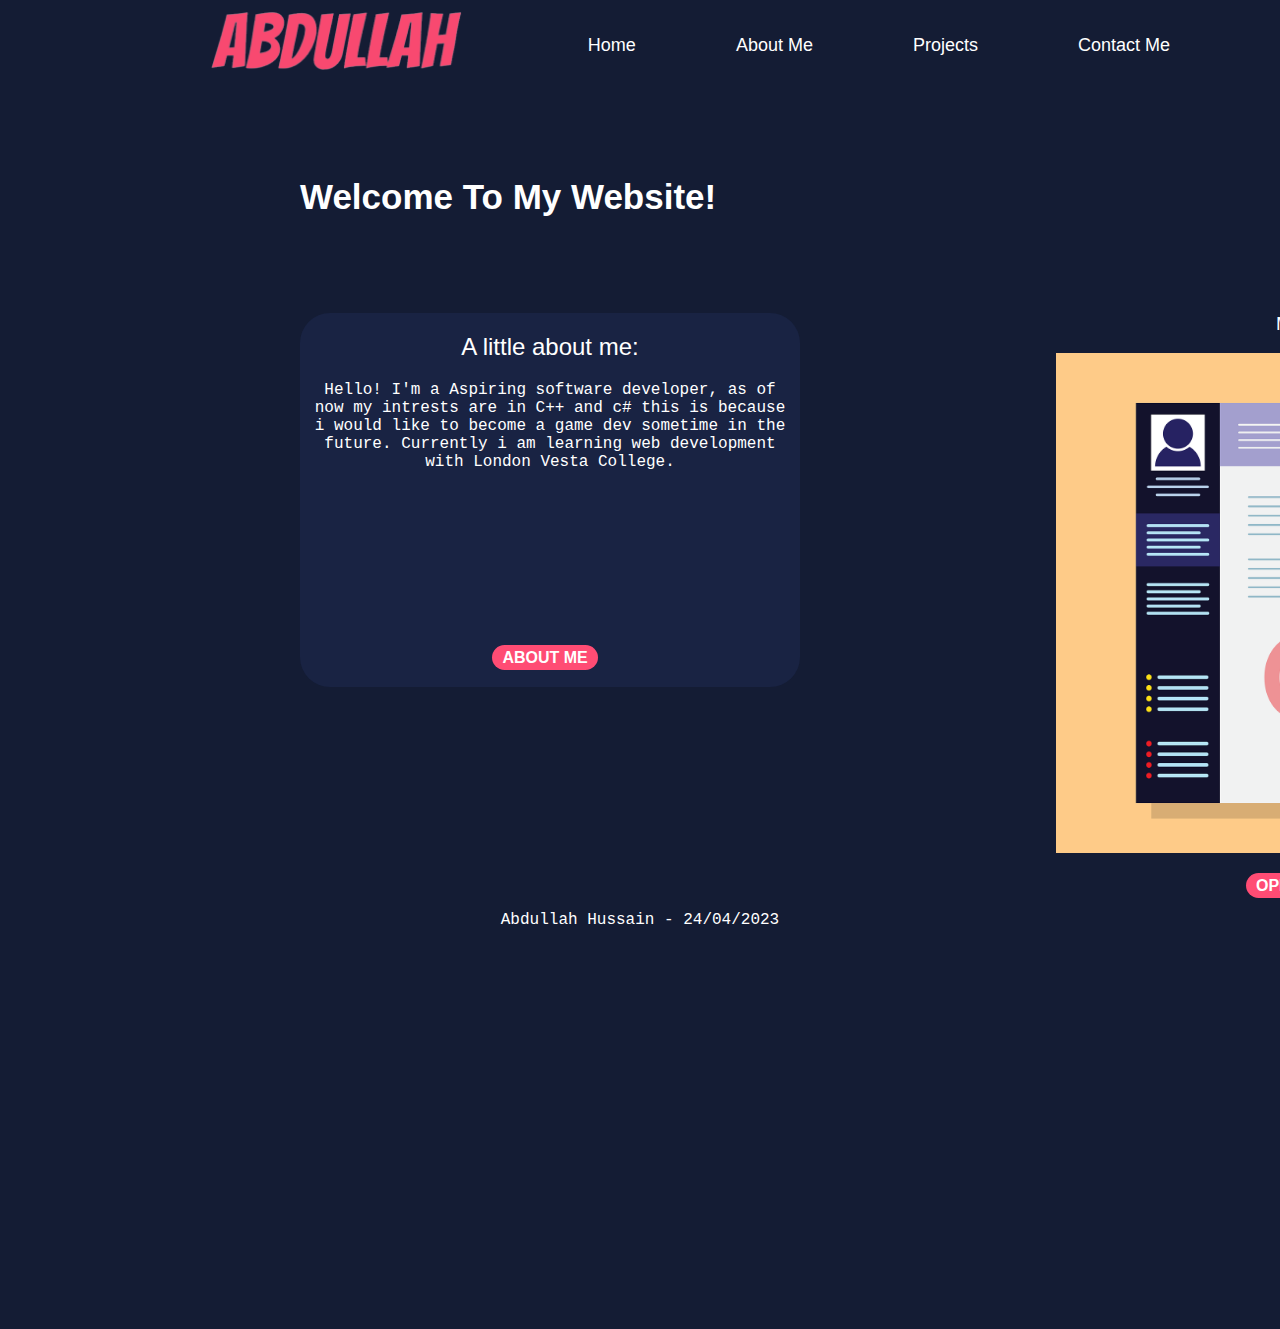
<file: index.html>
<!DOCTYPE html>
<html lang="en">
<head>
    <meta charset="UTF-8">
    <meta http-equiv="X-UA-Compatible" content="IE=edge">
    <meta name="viewport" content="width=device-width, initial-scale=1.0">
    <link rel="stylesheet" href="Style.css">
    <title>Website Portfolio</title>
</head>
<body>

    <header>
        <div class="NavDiv">
            <img src="Images/NameLogo.png" alt="Logo using my name. (Abdullah Hussain)" class="NavImg">
            <nav>
                <ul>
                    <li><a href="index.html">Home</a></li>
                    <li><a href="AboutMe.html">About Me</a></li>
                    <li><a href="Projects.html">Projects</a></li>
                    <li><a href="ContactMe.html">Contact Me</a></li>
                </ul>
            </nav>
        </div>
    </header>

    <br><br><br><br>

    <section>
        <div>
            <h1 class="ph1">Welcome To My Website!</h1>
        </div>

        <br><br><br><br>

        <div class="sTXTgrid">
            <div class="sT">
                <h2 class="ph2">A little about me:</h2>
                <p class="pInd">
                    Hello! I'm a Aspiring software developer, 
                    as of now my intrests are in C++ and c# this is because i would like to become a game dev sometime in the future. 
                    Currently i am learning web development with London Vesta College.
                </p>
                <br>
                <a class="AboutBtn" href="AboutMe.html">ABOUT ME</a>
            </div>
            <div>
                <h3 class="ph3">My Cv</h3><br>
                <img src="Images/CVV.png" alt="" height="500" width="500" class="ImgC"><br>
                <a class="CVBtn" href="CV/Abdullah_HussainCV.pdf" target="_blank">OPEN MY CV</a>
            </div>
        </div>
    </section>

    <footer>
        <div>
            <p class="pInd">Abdullah Hussain - 24/04/2023</p>
        </div>
    </footer>
    
</body>
</html>
</file>
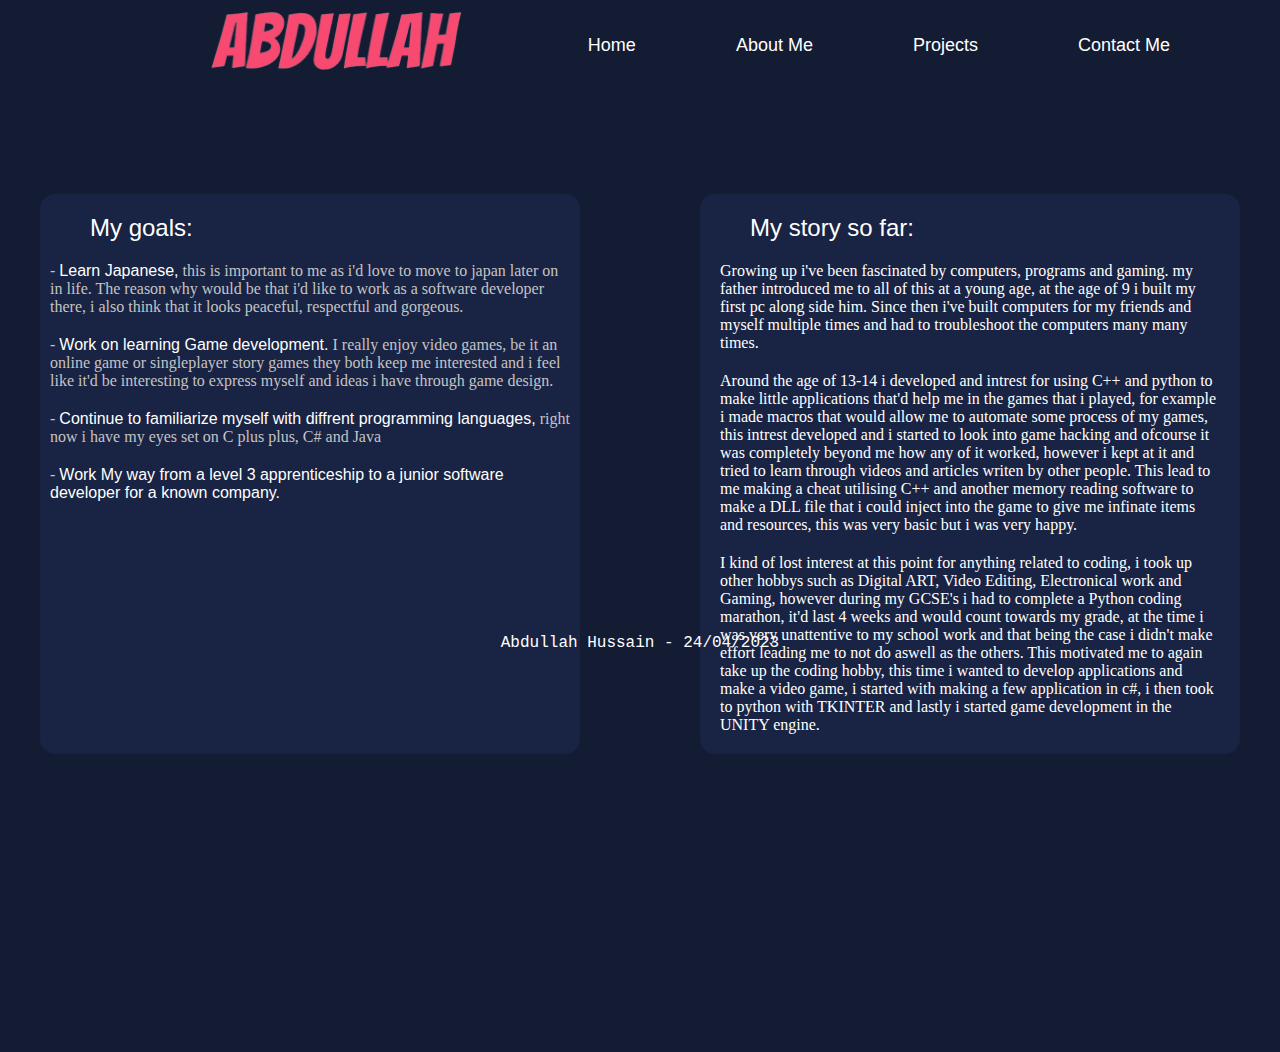
<file: AboutMe.html>
<!DOCTYPE html>
<html lang="en">
<head>
    <meta charset="UTF-8">
    <meta http-equiv="X-UA-Compatible" content="IE=edge">
    <meta name="viewport" content="width=device-width, initial-scale=1.0">
    <link rel="stylesheet" href="Style.css">
    <title>Website Portfolio / About Me</title>
</head>
<body>

    <header>
        <div class="NavDiv">
            <img src="Images/NameLogo.png" alt="Logo using my name. (Abdullah Hussain)" class="NavImg">
            <nav>
                <ul>
                    <li><a href="index.html">Home</a></li>
                    <li><a href="AboutMe.html">About Me</a></li>
                    <li><a href="Projects.html">Projects</a></li>
                    <li><a href="ContactMe.html">Contact Me</a></li>
                </ul>
            </nav>
        </div>
    </header>

    <br><br><br><br>

    <section>
        <div class="AboutDiv">
            <div class="ATXT">
                <h2 class="ah2">
                    My goals:
                </h2>
                <p class="pL">- <span class="PList">Learn Japanese,</span> this is important to me as i'd love to move to japan later on in life. The reason why would be that i'd like to work as a software developer there, i also think that it looks peaceful, respectful and gorgeous.</p>
                <p class="pL">- <span class="PList">Work on learning Game development.</span> I really enjoy video games, be it an online game or singleplayer story games they both keep me interested and i feel like it'd be interesting to express myself and ideas i have through game design.</p>
                <p class="pL">- <span class="PList">Continue to familiarize myself with diffrent programming languages,</span> right now i have my eyes set on C plus plus, C# and Java</p>
                <p class="pL">- <span class="PList">Work My way from a level 3 apprenticeship to a junior software developer for a known company.</span></p>
            </div>
            <div class="ATXT" >
                <h2 class="ah2">My story so far:</h2>
                <p class="ap">Growing up i've been fascinated by computers, programs and gaming. my father introduced me to all of this at a young age, at the age of 9 i built my first pc along side him. Since then i've built computers for my friends and myself multiple times and had to troubleshoot the computers many many times.</p>
                <p class="ap">Around the age of 13-14 i developed and intrest for using C++ and python to make little applications that'd help me in the games that i played, for example i made macros that would allow me to automate some process of my games, this intrest developed and i started to look into game hacking and ofcourse it was completely beyond me how any of it worked, however i kept at it and tried to learn through videos and articles writen by other people. This lead to me making a cheat utilising C++ and another memory reading software to make a DLL file that i could inject into the game to give me infinate items and resources, this was very basic but i was very happy.</p>
                <p class="ap">I kind of lost interest at this point for anything related to coding, i took up other hobbys such as Digital ART, Video Editing, Electronical work and Gaming, however during my GCSE's i had to complete a Python coding marathon, it'd last 4 weeks and would count towards my grade, at the time i was very unattentive to my school work and that being the case i didn't make effort leading me to not do aswell as the others. This motivated me to again take up the coding hobby, this time i wanted to develop applications and make a video game, i started with making a few application in c#, i then took to python with TKINTER and lastly i started game development in the UNITY engine.</p>
            </div>
        </div>
    </section>

    <footer>
        <div>
            <p class="pInd">Abdullah Hussain - 24/04/2023</p>
        </div>
    </footer>
    
</body>
</html>
</file>
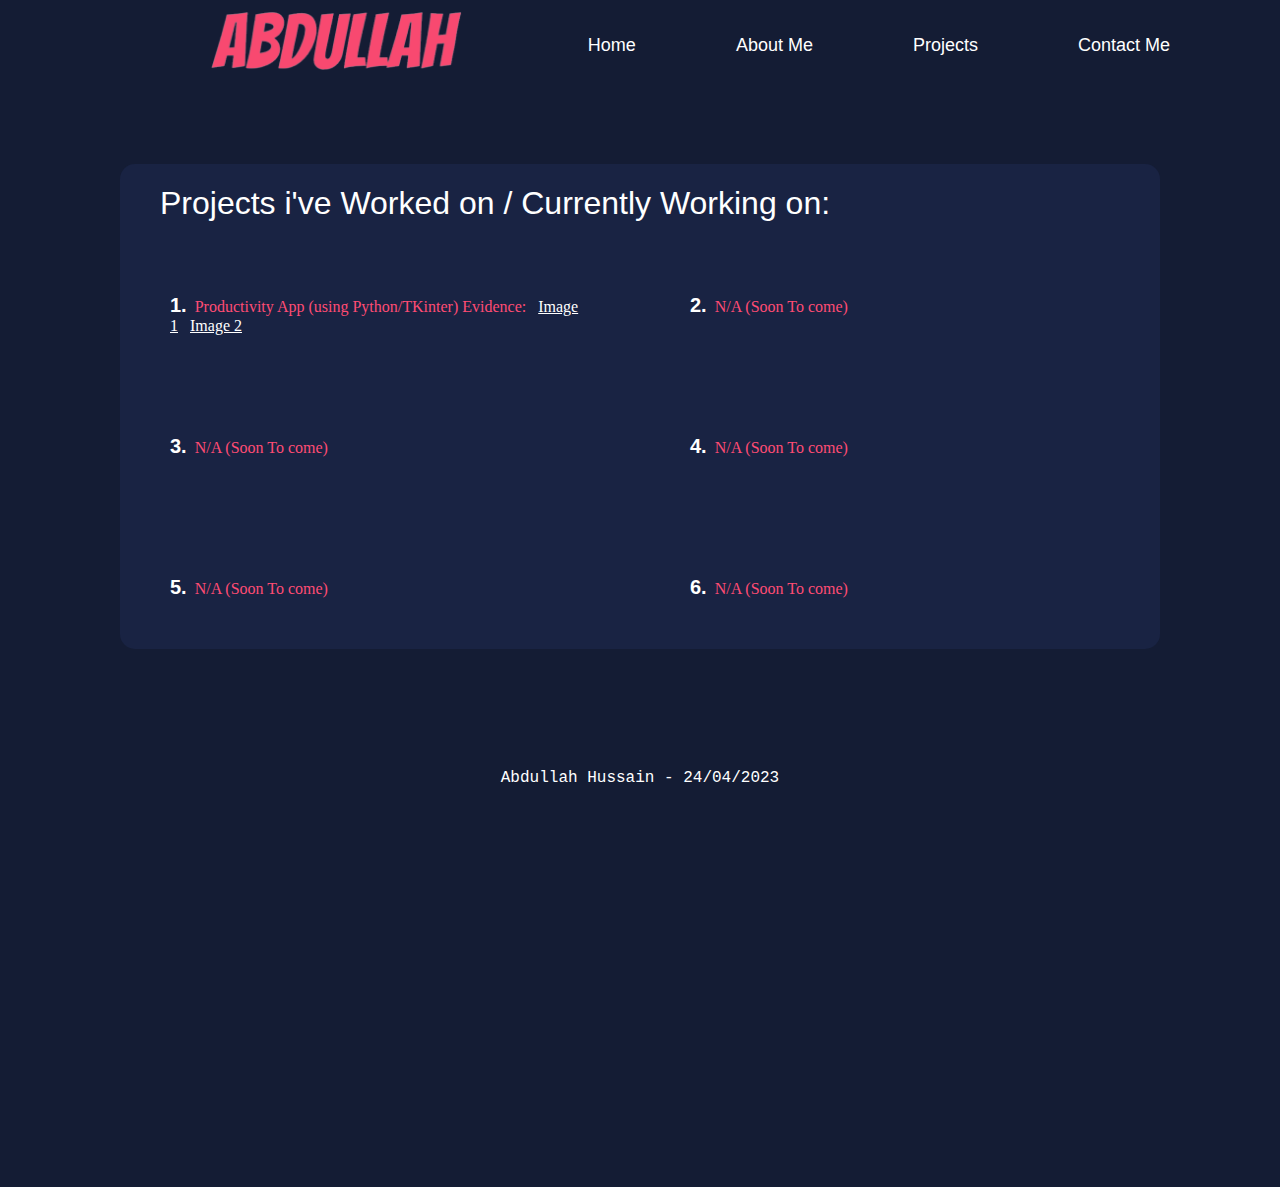
<file: Projects.html>
<!DOCTYPE html>
<html lang="en">
<head>
    <meta charset="UTF-8">
    <meta http-equiv="X-UA-Compatible" content="IE=edge">
    <meta name="viewport" content="width=device-width, initial-scale=1.0">
    <link rel="stylesheet" href="Style.css">
    <title>Website Portfolio / About Me</title>
</head>
<body>

    <header>
        <div class="NavDiv">
            <img src="Images/NameLogo.png" alt="Logo using my name. (Abdullah Hussain)" class="NavImg">
            <nav>
                <ul>
                    <li><a href="index.html">Home</a></li>
                    <li><a href="AboutMe.html">About Me</a></li>
                    <li><a href="Projects.html">Projects</a></li>
                    <li><a href="ContactMe.html">Contact Me</a></li>
                </ul>
            </nav>
        </div>
    </header>

    <br><br><br><br>

    <section>
        <div class="ProDiv">
            <h1 class="Proh1">Projects i've Worked on / Currently Working on:</h1>
            <div class="ProPdiv">
                <p class="ProPstyle"><span class="ProNum">1.</span>&nbsp;&nbsp;Productivity App (using Python/TKinter) Evidence:&nbsp;&nbsp;&nbsp;<a href="https://i.ibb.co/RSNTvFB/evi2.png" class="ProLink" target="_blank">Image 1</a>&nbsp;&nbsp;&nbsp;<a href="https://i.ibb.co/RSNTvFB/evi2.png" class="ProLink" target="_blank">Image 2</a></p>
                <p class="ProPstyle"><span class="ProNum">2.</span>&nbsp;&nbsp;N/A (Soon To come)</p>
                <p class="ProPstyle"><span class="ProNum">3.</span>&nbsp;&nbsp;N/A (Soon To come)</p>
                <p class="ProPstyle"><span class="ProNum">4.</span>&nbsp;&nbsp;N/A (Soon To come) </p>
                <p class="ProPstyle"><span class="ProNum">5.</span>&nbsp;&nbsp;N/A (Soon To come) </p>
                <p class="ProPstyle"><span class="ProNum">6.</span>&nbsp;&nbsp;N/A (Soon To come) </p>
            </div>
        </div>
    </section>

    <footer>
        <div>
            <p class="pInd">Abdullah Hussain - 24/04/2023</p>
        </div>
    </footer>
    
</body>
</html>
</file>
<file: Style.css>
body{
    background-color: rgb(20, 28, 52);
    margin: 0;
    border: 0;
    padding: 0;
}
nav{
    margin: 0;
    border: 0;
    padding: 0;
}
nav ul{
    list-style: none;
    display: flex;
    align-content: center;
    justify-content: center;

    margin-top: 25px;
    border: 0;
    padding: 0;
    
}
nav li{
    margin: 0;
    border: 0;
    padding: 0;
}
nav li a{
    text-decoration: none;
    font-family: arial;
    font-weight: 500;
    color: white;
    font-size: 18px;
    margin-right: 100px;
    position: relative;
}
nav ul li a::after{
    display: flex;
    content: '';
    width: 0%;
    height: 3px;
    background-color: #ff4c74;
    position: absolute;
    left: 0;
    bottom: -6px;
    transition: 0.4s;
}
nav ul li a:hover::after{
    width: 100%;  
}
.NavDiv{
    display: flex;
    justify-content: space-between;
    align-content: center;
    padding: 10px 10px;
}
.NavImg{
    margin-left: 200px;
    height: 60px;
}
.ph1{
    margin-left: 300px;
    font-family: Arial, Helvetica, sans-serif;
    font-size: 35px;
    font-weight: 600;
    color: #fff;
}
.ph2{
    color: #fff;
    text-align: center;
    
    font-family: Arial, Helvetica, sans-serif;
    font-weight: 500;
    margin-top: 0;
}
.ph3{
    margin: 0;
    border: 0;
    padding: 0;

    margin-left: 220px;
    color:#fff;
    font-family: Arial, Helvetica, sans-serif;
    font-weight: 500;
}
.pInd{
    color: #fff;
    font-family: 'Courier New', Courier, monospace;
    text-align: center;
    padding-bottom: 30%;
}
.sTXTgrid{
    display: grid;
    
    grid-template-columns: 800px 3fr;
    gap: 20%;
}
.sT{
    background-color: rgb(25, 35, 67);
    width: fit-content;
    height: fit-content;
    border-radius: 30px;
    margin-left: 300px;
    padding: 20px 10px;
}
.AboutBtn{
    background-color: #ff4c74;
    border-radius: 5000px;
    padding: 4px 10px;
    color: #fff;
    font-family: Arial, Helvetica, sans-serif;
    font-weight: 600;
    text-align: center;
    margin-left: 38%;
    position: relative;
    text-decoration: none;
}
.CVBtn{
    background-color: #ff4c74;
    border-radius: 5000px;
    padding: 4px 10px;
    color: #fff;
    font-family: Arial, Helvetica, sans-serif;
    font-weight: 600;
    text-align: center;
    margin-left: 190px;
    position: relative;
    text-decoration: none;
}
.ImgC{
    margin-bottom: 20px;
}
.AboutDiv{
    display: grid;
    grid-template-columns: 2fr 2fr;
    gap: 10%;
    margin: 40px;
    height: 400px;
}
.ATXT{
    background-color: rgb(25, 35, 67);
    border-radius: 15px;
}
.PList{
    color: #fff;
    font-family: Arial, Helvetica, sans-serif;

}
.pL{
    color: #c5c3c3;
    margin: 10px;
    margin-bottom: 20px;
}
.ah2{
    color: #fff;
    font-family: Arial, Helvetica, sans-serif;
    font-weight: 500;
    margin-left: 50px;
}
.ap{
    color: #fff;
    margin: 20px;
}
.ProDiv{
    display: grid;
    margin: 120px;

    background-color: rgb(25, 35, 67);
    border-radius: 15px;
    margin-top: 10px;
}
.Proh1{
    color: #fff;
    font-family: Arial, Helvetica, sans-serif;
    font-weight: 500;
    margin-left: 40px;
}
.ProPdiv{
    display: grid;
    grid-template-columns: 3fr 3fr;
    grid-template-rows: 3fr 3fr;
}
.ProPstyle{
    color: #ff4c74;
    margin-left: 10px;
    margin: 50px;
}
.ProNum{
    font-size: 20px;
    font-weight: bold;
    font-family: Arial, Helvetica, sans-serif;
    color: #fff;
}
.ProLink{
    color: #fff;
    text-decoration: underline;
}
.ContactDiv{
     display: grid;
     grid-template-columns: 2fr 2fr;
     grid-template-rows: 2fr;

     background-color: rgb(25, 35, 67);
     border-radius: 15px;
     padding: 20px 20px;
     padding-bottom: 215px;

     margin: 120px;
     margin-top: 10px;
}
.ContactForm{
    width: fit-content;
    margin-top: 39px;
}
form input, form textarea{
    width: 100%;
    border: 0;
    outline: none;
    background-color: rgb(33, 46, 88);
    color: #fff;
    padding: 15px;
    margin: 15px 0;
    font-size: 16px;
    border-radius: 6px;
}
form button{
    background-color: #ff4c74;
    border: 0px;
    border-radius: 6px;
    padding: 10px 20px;
    color: #fff;
    font-family: Arial, Helvetica, sans-serif;
    font-weight: 500;
}
.Contacth1{
    color: #fff;
    font-family: Arial, Helvetica, sans-serif;
    font-size: 35px;
    font-weight: 550;
    margin-top: 15px;
    margin-bottom: 100px;
    text-align: center;
}
.ContactLeft{
    margin-left: 20px;
}
.ContactP{
    color: #fff;
    font-size: 20px;
    margin-top: 50px;
    margin-bottom: 50px;
    font-weight: 500;
    font-family: Arial, Helvetica, sans-serif;
    font-size: 20px;
}
.ContactA{
    color: #fff;
    text-decoration: none;
    font-weight: 500;
    font-family: Arial, Helvetica, sans-serif;
    font-size: 20px;
}
.ContactBtnCv{
    background-color: #ff4c74;
    border-radius: 6px;
    color: #fff;
    padding: 10px 20px;
    font-family: Arial, Helvetica, sans-serif;
    font-weight: 500;
    text-decoration: none;
}
.ContactIcon{
    margin-bottom: 50px;
}
.ContactIconA{
    text-decoration: none;
}
</file>
